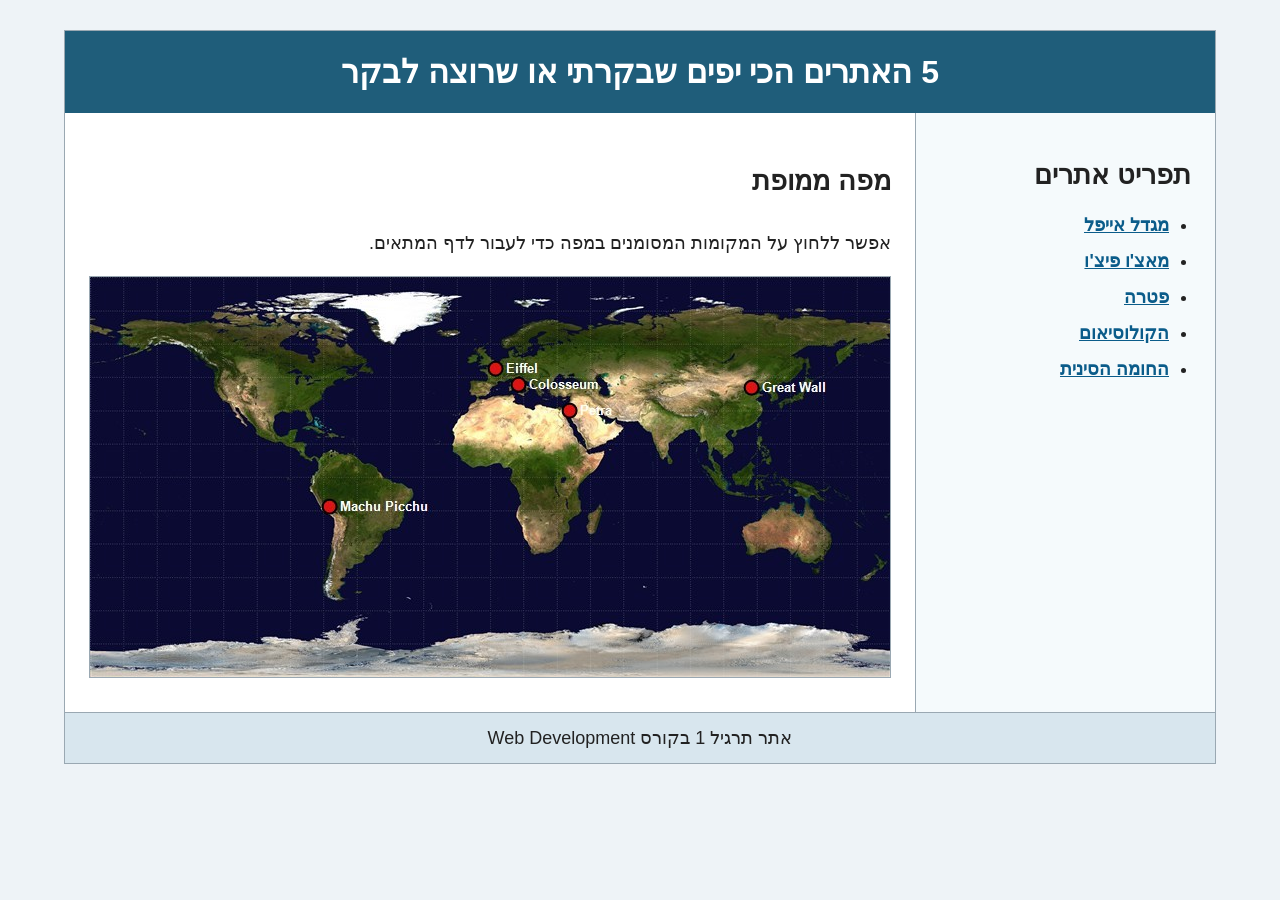
<file: index.html>
<!DOCTYPE html>
<html lang="he" dir="rtl">
<head>
    <meta charset="UTF-8">
    <title>5 האתרים הכי יפים שבקרתי או שרוצה לבקר</title>
    <link rel="stylesheet" href="style.css">
</head>
<body>
    <table class="page-table">
        <tr>
            <td colspan="2" class="header">
                <h1>5 האתרים הכי יפים שבקרתי או שרוצה לבקר</h1>
            </td>
        </tr>
        <tr>
            <td class="menu-cell">
                <h2>תפריט אתרים</h2>
                <ul class="menu">
                    <li><a href="eiffel.html">מגדל אייפל</a></li>
                    <li><a href="machu-picchu.html">מאצ'ו פיצ'ו</a></li>
                    <li><a href="petra.html">פטרה</a></li>
                    <li><a href="colosseum.html">הקולוסיאום</a></li>
                    <li><a href="great-wall.html">החומה הסינית</a></li>
                </ul>
            </td>
            <td class="content-cell">
                <h2>מפה ממופת</h2>
                <p>
                    אפשר ללחוץ על המקומות המסומנים במפה כדי לעבור לדף המתאים.
                </p>
                <img class="map-image"
                     src="images/world-map.jpg"
                     alt="מפת עולם"
                     usemap="#places-map">
                <map name="places-map">
                    <area shape="circle" coords="405,91,18" href="eiffel.html" alt="מגדל אייפל" title="מגדל אייפל">
                    <area shape="circle" coords="239,229,18" href="machu-picchu.html" alt="מאצ'ו פיצ'ו" title="מאצ'ו פיצ'ו">
                    <area shape="circle" coords="479,133,18" href="petra.html" alt="פטרה" title="פטרה">
                    <area shape="circle" coords="428,107,18" href="colosseum.html" alt="הקולוסיאום" title="הקולוסיאום">
                    <area shape="circle" coords="661,110,18" href="great-wall.html" alt="החומה הסינית" title="החומה הסינית">
                </map>
            </td>
        </tr>
        <tr>
            <td colspan="2" class="footer">
                אתר תרגיל 1 בקורס Web Development
            </td>
        </tr>
    </table>
</body>
</html>
</file>
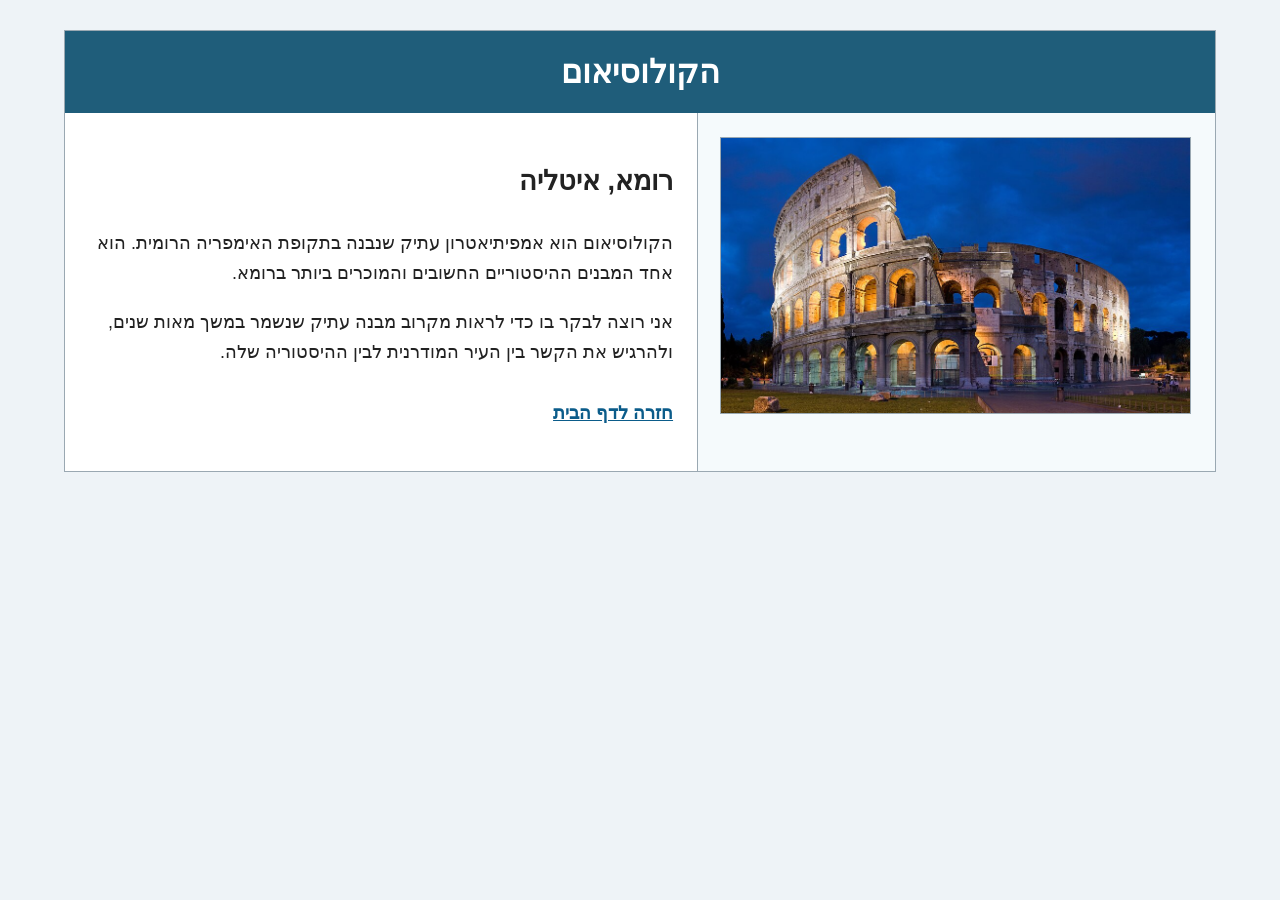
<file: colosseum.html>
<!DOCTYPE html>
<html lang="he" dir="rtl">
<head>
    <meta charset="UTF-8">
    <title>הקולוסיאום</title>
    <link rel="stylesheet" href="style.css">
</head>
<body>
    <table class="page-table">
        <tr>
            <td colspan="2" class="header">
                <h1>הקולוסיאום</h1>
            </td>
        </tr>
        <tr>
            <td class="image-cell">
                <img class="place-image" src="images/colosseum.jpg" alt="הקולוסיאום ברומא">
            </td>
            <td class="content-cell">
                <h2>רומא, איטליה</h2>
                <p>
                    הקולוסיאום הוא אמפיתיאטרון עתיק שנבנה בתקופת האימפריה הרומית.
                    הוא אחד המבנים ההיסטוריים החשובים והמוכרים ביותר ברומא.
                </p>
                <p>
                    אני רוצה לבקר בו כדי לראות מקרוב מבנה עתיק שנשמר במשך מאות
                    שנים, ולהרגיש את הקשר בין העיר המודרנית לבין ההיסטוריה שלה.
                </p>
                <p><a class="home-link" href="index.html">חזרה לדף הבית</a></p>
            </td>
        </tr>
    </table>
</body>
</html>
</file>
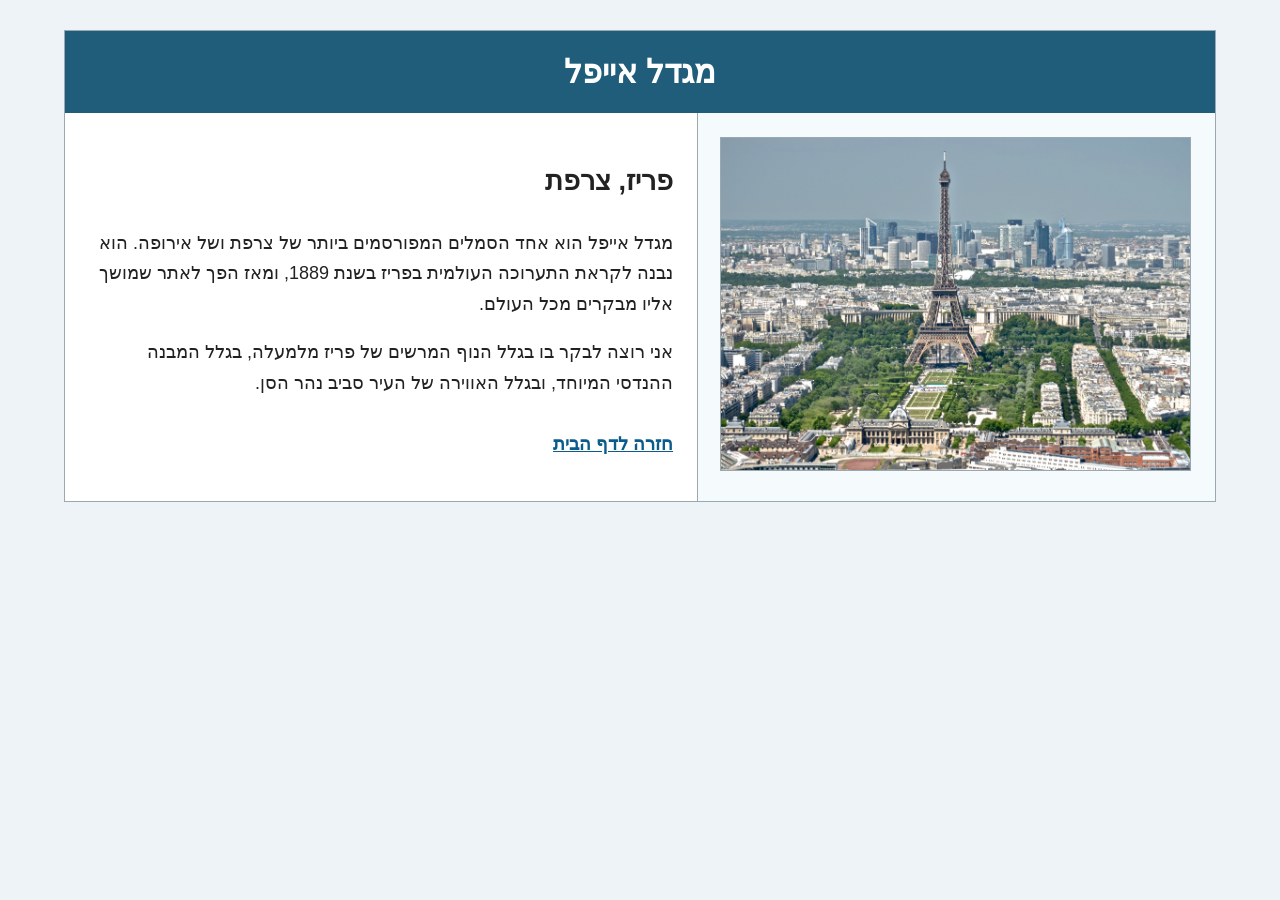
<file: eiffel.html>
<!DOCTYPE html>
<html lang="he" dir="rtl">
<head>
    <meta charset="UTF-8">
    <title>מגדל אייפל</title>
    <link rel="stylesheet" href="style.css">
</head>
<body>
    <table class="page-table">
        <tr>
            <td colspan="2" class="header">
                <h1>מגדל אייפל</h1>
            </td>
        </tr>
        <tr>
            <td class="image-cell">
                <img class="place-image" src="images/eiffel.jpg" alt="מגדל אייפל בפריז">
            </td>
            <td class="content-cell">
                <h2>פריז, צרפת</h2>
                <p>
                    מגדל אייפל הוא אחד הסמלים המפורסמים ביותר של צרפת ושל אירופה.
                    הוא נבנה לקראת התערוכה העולמית בפריז בשנת 1889, ומאז הפך לאתר
                    שמושך אליו מבקרים מכל העולם.
                </p>
                <p>
                    אני רוצה לבקר בו בגלל הנוף המרשים של פריז מלמעלה, בגלל המבנה
                    ההנדסי המיוחד, ובגלל האווירה של העיר סביב נהר הסן.
                </p>
                <p><a class="home-link" href="index.html">חזרה לדף הבית</a></p>
            </td>
        </tr>
    </table>
</body>
</html>
</file>
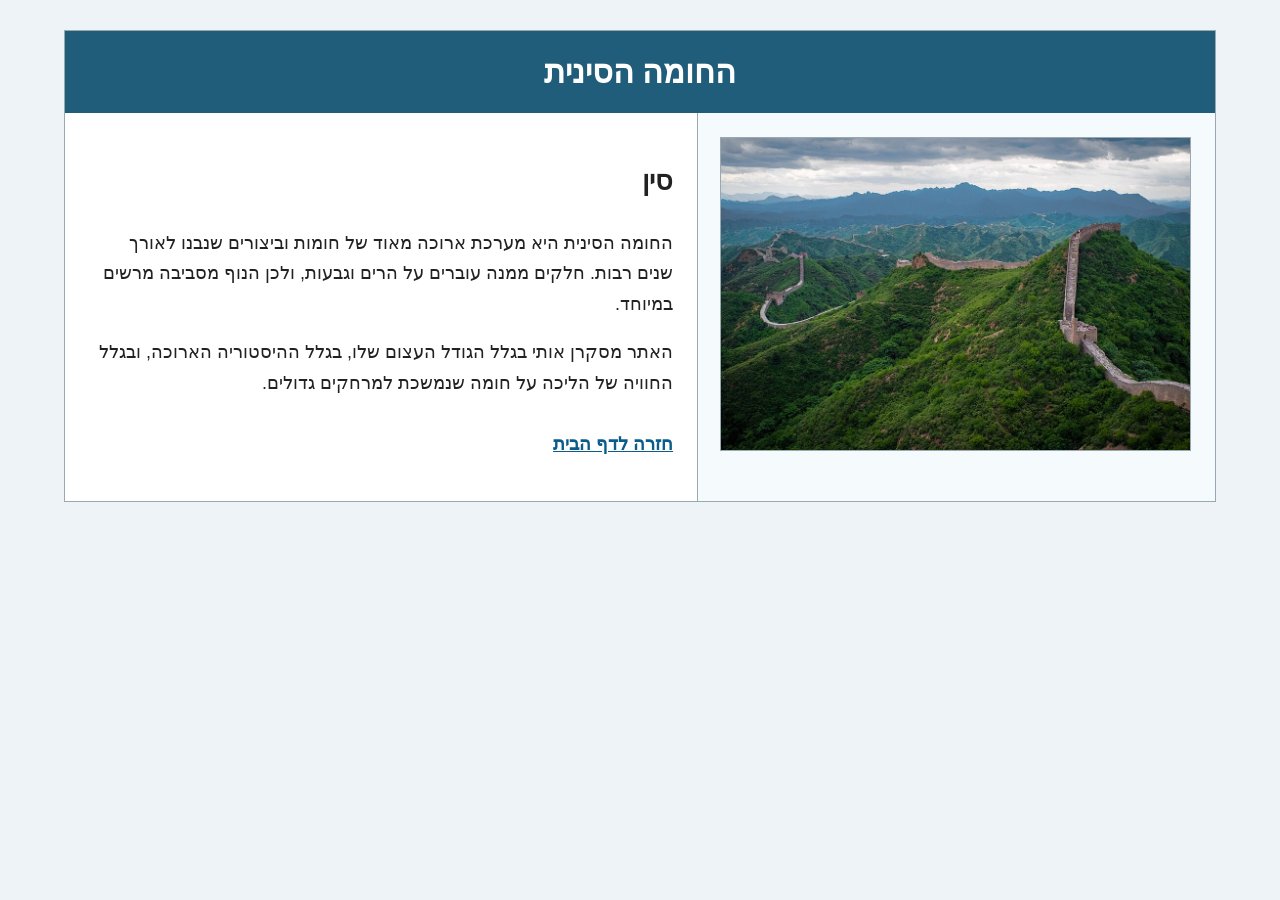
<file: great-wall.html>
<!DOCTYPE html>
<html lang="he" dir="rtl">
<head>
    <meta charset="UTF-8">
    <title>החומה הסינית</title>
    <link rel="stylesheet" href="style.css">
</head>
<body>
    <table class="page-table">
        <tr>
            <td colspan="2" class="header">
                <h1>החומה הסינית</h1>
            </td>
        </tr>
        <tr>
            <td class="image-cell">
                <img class="place-image" src="images/great-wall.jpg" alt="החומה הסינית">
            </td>
            <td class="content-cell">
                <h2>סין</h2>
                <p>
                    החומה הסינית היא מערכת ארוכה מאוד של חומות וביצורים שנבנו
                    לאורך שנים רבות. חלקים ממנה עוברים על הרים וגבעות, ולכן הנוף
                    מסביבה מרשים במיוחד.
                </p>
                <p>
                    האתר מסקרן אותי בגלל הגודל העצום שלו, בגלל ההיסטוריה הארוכה,
                    ובגלל החוויה של הליכה על חומה שנמשכת למרחקים גדולים.
                </p>
                <p><a class="home-link" href="index.html">חזרה לדף הבית</a></p>
            </td>
        </tr>
    </table>
</body>
</html>
</file>
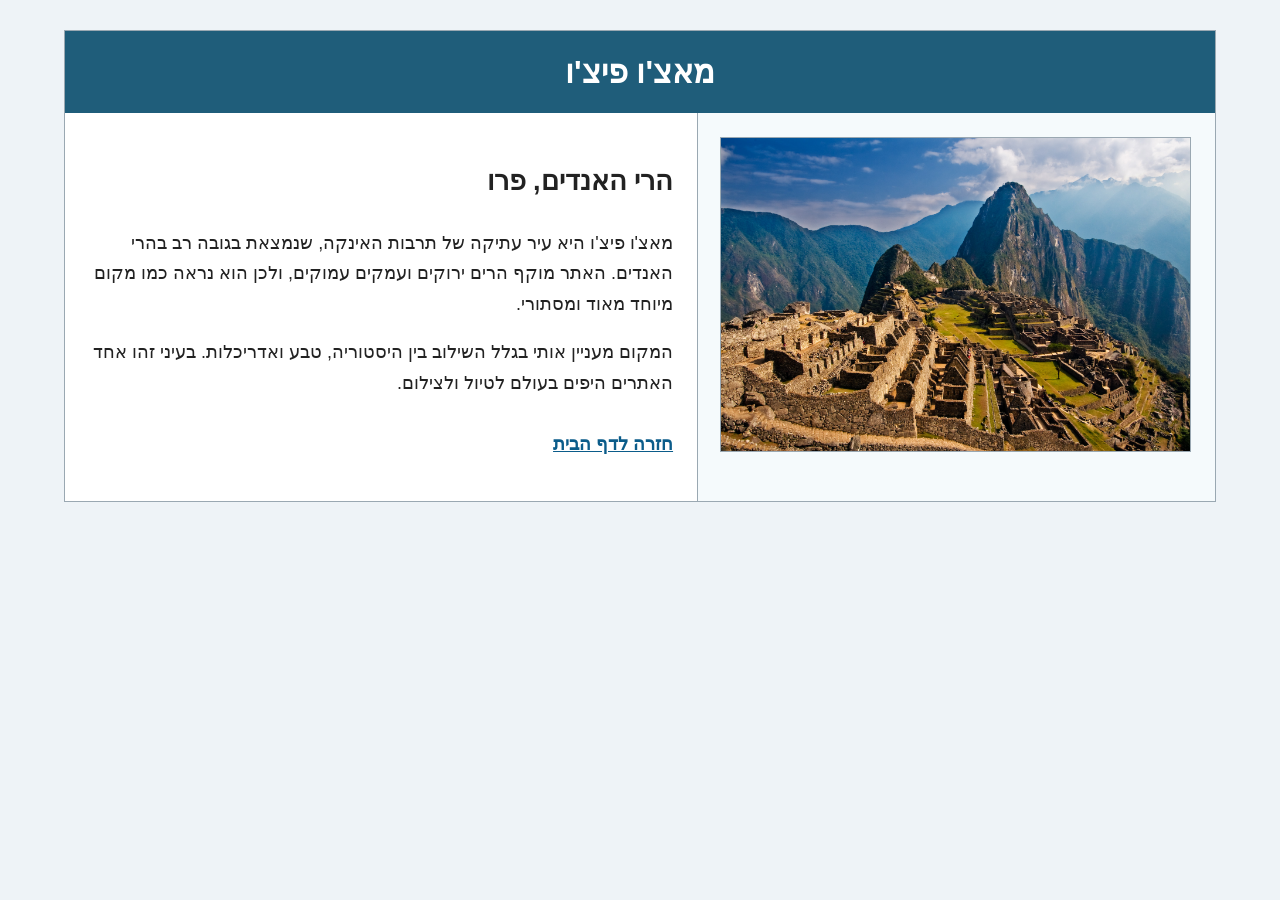
<file: machu-picchu.html>
<!DOCTYPE html>
<html lang="he" dir="rtl">
<head>
    <meta charset="UTF-8">
    <title>מאצ'ו פיצ'ו</title>
    <link rel="stylesheet" href="style.css">
</head>
<body>
    <table class="page-table">
        <tr>
            <td colspan="2" class="header">
                <h1>מאצ'ו פיצ'ו</h1>
            </td>
        </tr>
        <tr>
            <td class="image-cell">
                <img class="place-image" src="images/machu-picchu.jpg" alt="מאצ'ו פיצ'ו בפרו">
            </td>
            <td class="content-cell">
                <h2>הרי האנדים, פרו</h2>
                <p>
                    מאצ'ו פיצ'ו היא עיר עתיקה של תרבות האינקה, שנמצאת בגובה רב
                    בהרי האנדים. האתר מוקף הרים ירוקים ועמקים עמוקים, ולכן הוא
                    נראה כמו מקום מיוחד מאוד ומסתורי.
                </p>
                <p>
                    המקום מעניין אותי בגלל השילוב בין היסטוריה, טבע ואדריכלות.
                    בעיני זהו אחד האתרים היפים בעולם לטיול ולצילום.
                </p>
                <p><a class="home-link" href="index.html">חזרה לדף הבית</a></p>
            </td>
        </tr>
    </table>
</body>
</html>
</file>
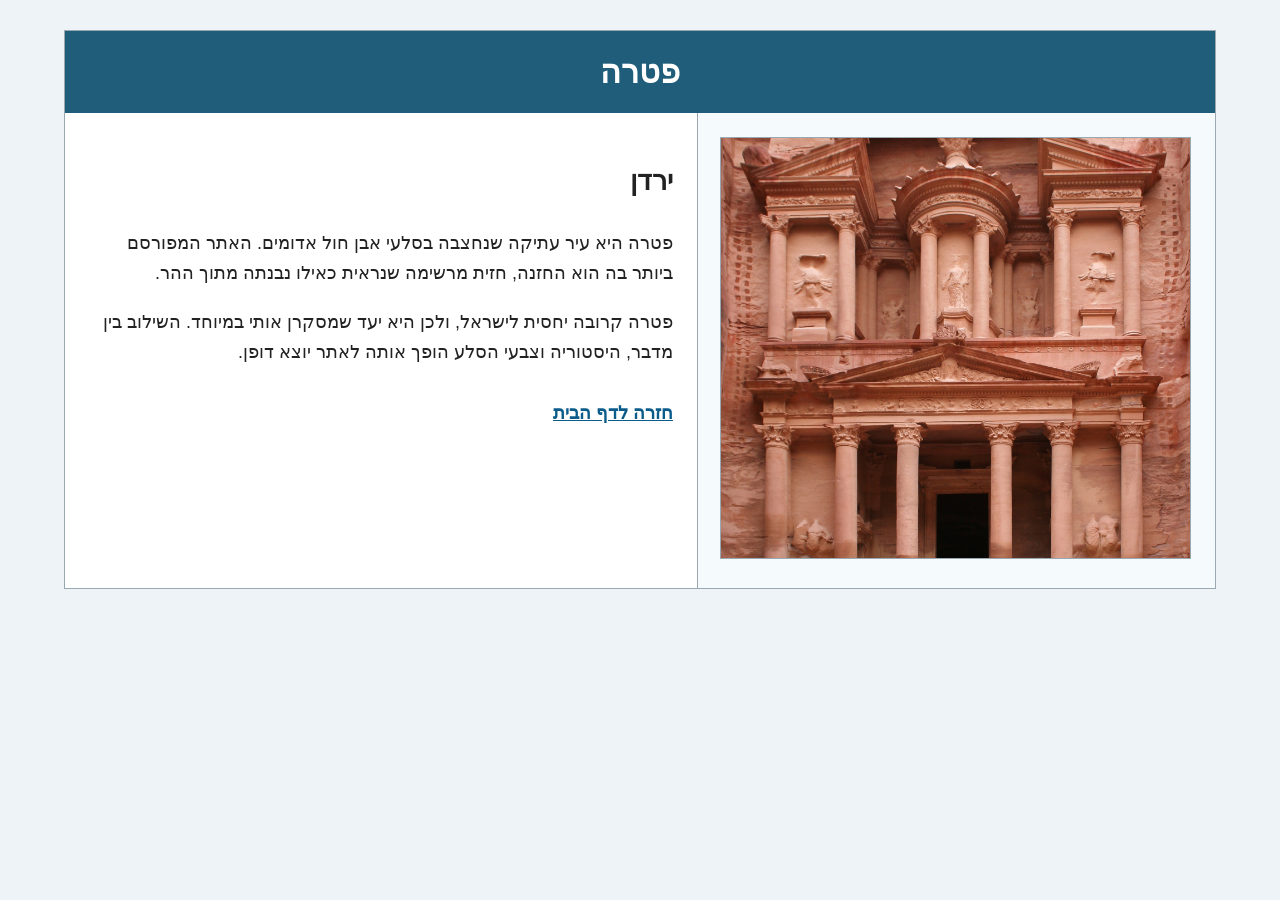
<file: petra.html>
<!DOCTYPE html>
<html lang="he" dir="rtl">
<head>
    <meta charset="UTF-8">
    <title>פטרה</title>
    <link rel="stylesheet" href="style.css">
</head>
<body>
    <table class="page-table">
        <tr>
            <td colspan="2" class="header">
                <h1>פטרה</h1>
            </td>
        </tr>
        <tr>
            <td class="image-cell">
                <img class="place-image" src="images/petra.jpg" alt="החזנה בפטרה">
            </td>
            <td class="content-cell">
                <h2>ירדן</h2>
                <p>
                    פטרה היא עיר עתיקה שנחצבה בסלעי אבן חול אדומים. האתר המפורסם
                    ביותר בה הוא החזנה, חזית מרשימה שנראית כאילו נבנתה מתוך ההר.
                </p>
                <p>
                    פטרה קרובה יחסית לישראל, ולכן היא יעד שמסקרן אותי במיוחד.
                    השילוב בין מדבר, היסטוריה וצבעי הסלע הופך אותה לאתר יוצא דופן.
                </p>
                <p><a class="home-link" href="index.html">חזרה לדף הבית</a></p>
            </td>
        </tr>
    </table>
</body>
</html>
</file>
<file: style.css>
body {
    margin: 0;
    background-color: #eef3f7;
    color: #222222;
    font-family: Arial, sans-serif;
    font-size: 18px;
}

.page-table {
    width: 90%;
    margin: 30px auto;
    border-collapse: collapse;
    background-color: #ffffff;
    border: 1px solid #9aa8b2;
}

.header {
    background-color: #1f5d7a;
    color: #ffffff;
    text-align: center;
    padding: 22px;
}

.header h1 {
    margin: 0;
    font-size: 32px;
}

.menu-cell {
    width: 28%;
    vertical-align: top;
    background-color: #f5fafc;
    border-left: 1px solid #9aa8b2;
    padding: 24px;
}

.content-cell {
    vertical-align: top;
    padding: 24px;
    line-height: 1.7;
}

.image-cell {
    width: 45%;
    vertical-align: top;
    padding: 24px;
    background-color: #f5fafc;
    border-left: 1px solid #9aa8b2;
}

.menu {
    margin: 0;
    padding-right: 22px;
}

.menu li {
    margin-bottom: 14px;
}

a {
    color: #0b5c8a;
    font-weight: bold;
}

a:hover {
    color: #9b3a26;
}

.map-image {
    width: 800px;
    border: 1px solid #9aa8b2;
}

.place-image {
    width: 100%;
    max-height: 420px;
    object-fit: cover;
    border: 1px solid #9aa8b2;
}

.home-link {
    display: inline-block;
    margin-top: 12px;
}

.footer {
    text-align: center;
    background-color: #d8e6ee;
    padding: 14px;
    border-top: 1px solid #9aa8b2;
}
</file>
